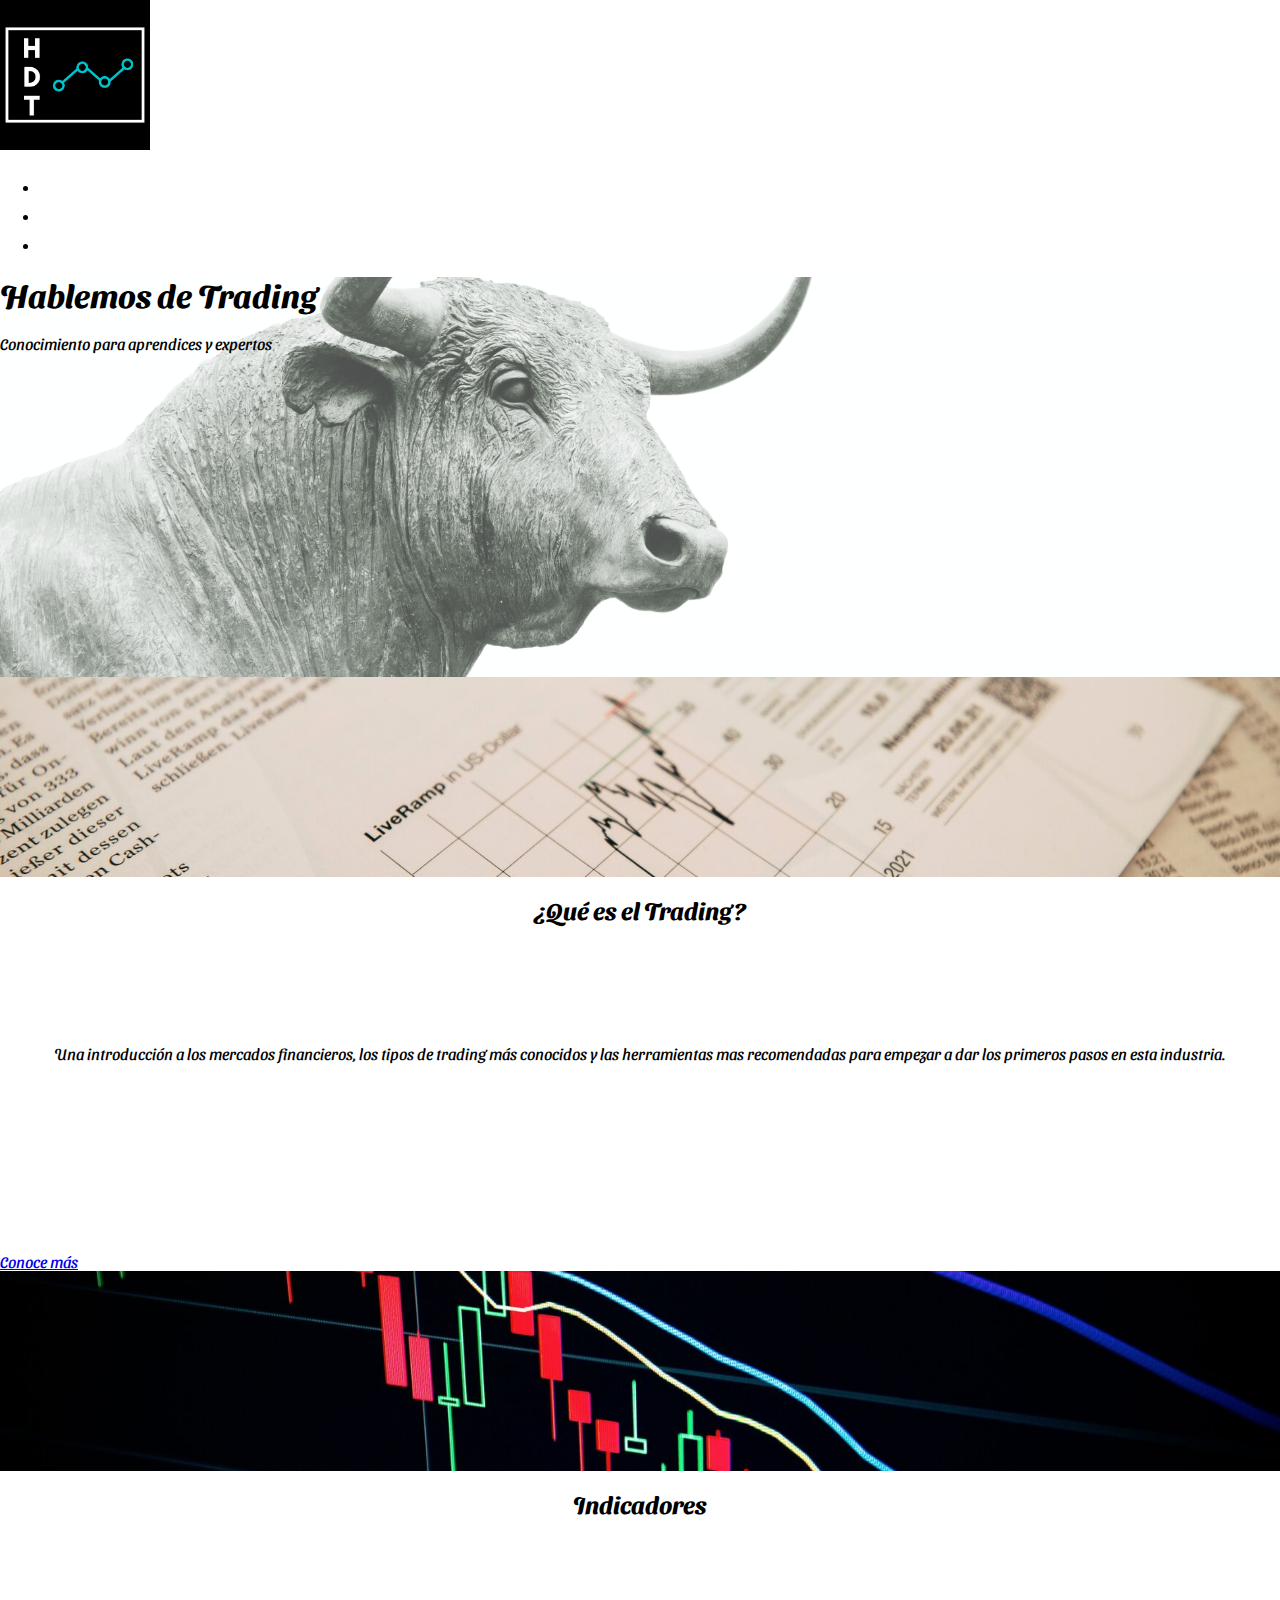
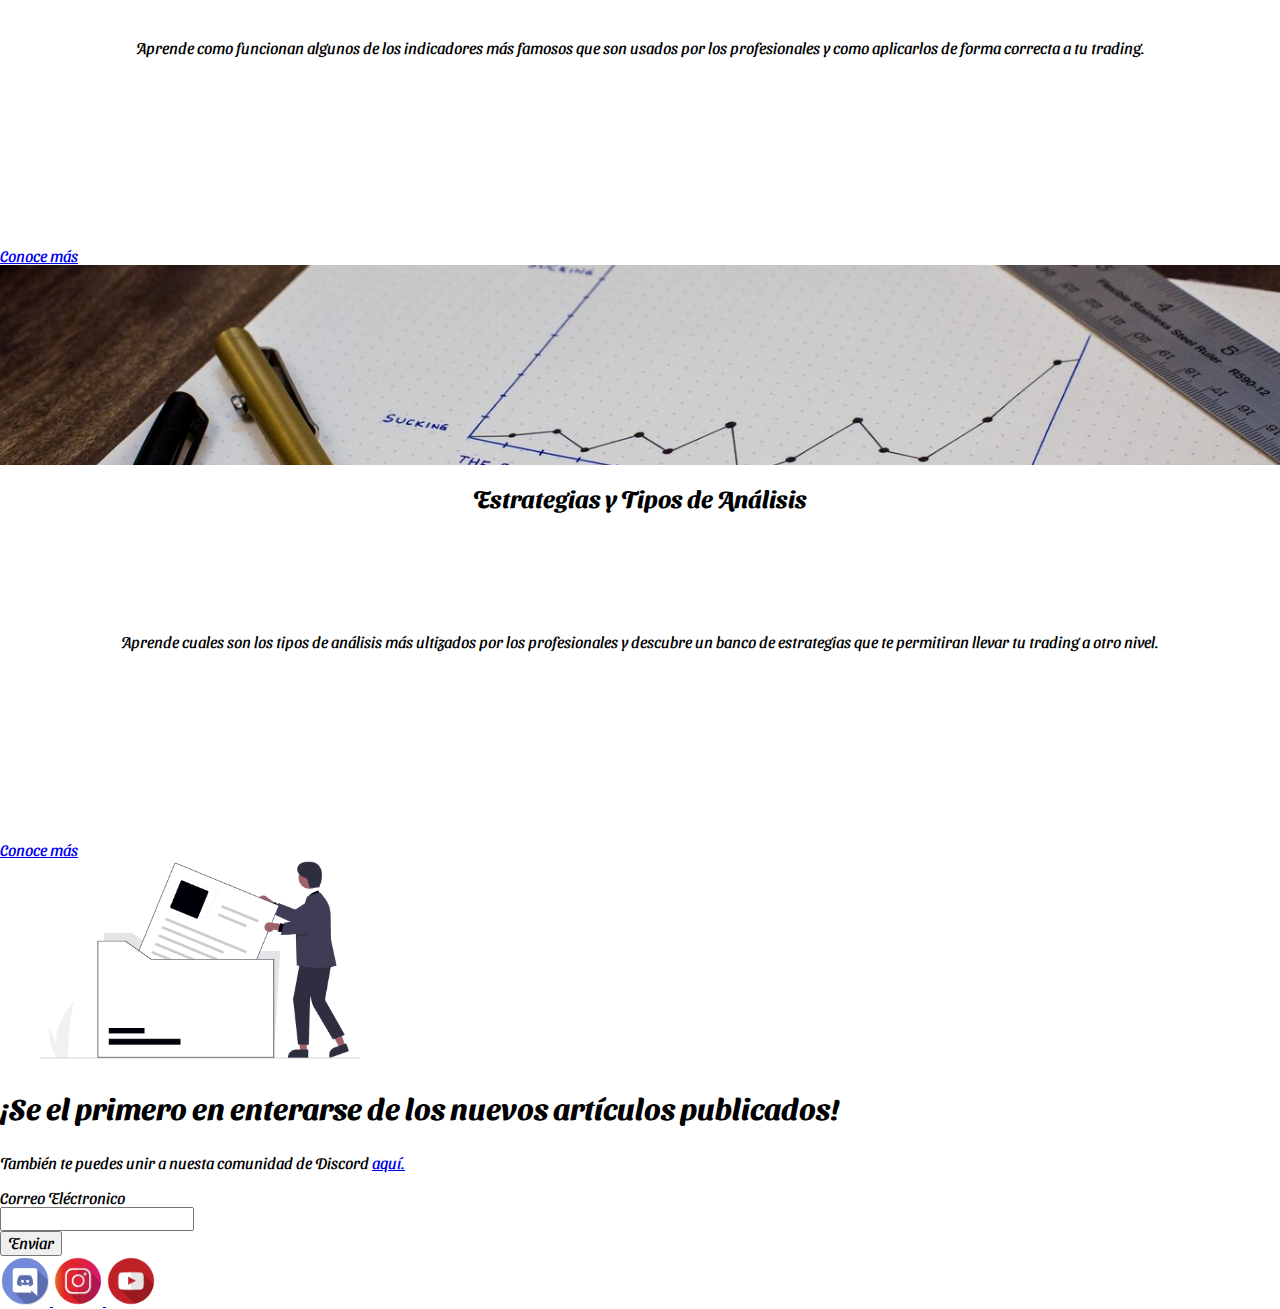
<file: index.html>
<!DOCTYPE html>
<html lang="es">
<head>
    <meta charset="UTF-8">
    <meta http-equiv="X-UA-Compatible" content="IE=edge">
    <meta name="viewport" content="width=device-width, initial-scale=1.0">
    <title>Hablemos de Trading</title>
    <link rel="stylesheet" href="normalize.css">
    <link href="https://cdn.jsdelivr.net/npm/bootstrap@5.0.0-beta3/dist/css/bootstrap.min.css" rel="stylesheet" integrity="sha384-eOJMYsd53ii+scO/bJGFsiCZc+5NDVN2yr8+0RDqr0Ql0h+rP48ckxlpbzKgwra6" crossorigin="anonymous">
    <link rel="stylesheet" href="Estilos.css">
    <link rel="preconnect" href="https://fonts.gstatic.com">
<link href="https://fonts.googleapis.com/css2?family=Sansita+Swashed&display=swap" rel="stylesheet">
</head>

<body>
    <header>
        <nav class="navbar navbar-expand-lg navbar-dark bg-dark">
    
            <div class="container-fluid"  > 
                <a class="navbar-brand" href="HDT.png"> 
                    <img src="./HDT.png" alt="" width="150" height="150">
                </a>
                <ul class="nav" style="height: max-content;" >
                    <li class="nav-item active" >                      
                        <a class="nav-link"  href="index.html">Inicio</a>
                    </li>
                    <li class="nav-item">
                        <a class="nav-link" href="#">Resultados</a>
                    </li>
                    <li class="nav-item">
                        <a class="nav-link" href="#Redes">Contacto</a>
                    </li>
                </ul>
            </div>      
        </nav> 

        <div class="cover d-flex justify-content-center align-items-center flex-column">

            <h1> Hablemos de Trading </h1>
            <p> Conocimiento para aprendices y expertos </p>
           

        </div>

    </header>
  
    <section>  
     
        <div class="container mt-5 mb-5">
            
            <div class="row justify-content-center">     
                <div class="col-12 col-sm-6 col-md-4 col-lg-3 mt-2">              
                    <div class="card">
                        <div class="cover cover-small" style="background-image:url(./Hablemos\ de\ Trading_1.jpg);">    
                        
                        </div>
                        <div class="card-body">
                            <h2 style="text-align: center;" class="card-title">¿Qué es el Trading?</h5>
                            <p style="text-align: center;" class="card-text">Una introducción a los mercados financieros, los tipos de trading más conocidos y las herramientas mas recomendadas para empezar a dar los primeros pasos en esta industria.</p>
                            <a href="Que es el trading.HTML" class="btn btn-dark">Conoce más</a>
                        </div>
                    </div>
                </div>

                <div class="col-12 col-sm-6 col-md-4 col-lg-3 mt-2">
                    <div class="card">
                        <div class="cover cover-small" style="background-image:url(./Hablemos\ de\ Trading_Indicadores.jpg);">    
                        
                        </div>
                        <div class="card-body">
                            <h2 style="text-align: center;" class="card-title">Indicadores</h5>
                            <p style="text-align: center;" class="card-text">Aprende como funcionan algunos de los indicadores más famosos que son usados por los profesionales y como aplicarlos de forma correcta a tu trading.</p>
                            <a href="Pag. ppal. indicadores.HTML" class="btn btn-dark">Conoce más</a>
                        </div>
                            
                    </div>
                </div>
                
        
                <div class="col-12 col-sm-6 col-md-4 col-lg-3 mt-2">
                    <div class="card">
                        <div class="cover cover-small" style="background-image:url(./Hablemos\ de\ Trading_Estrategias.jpg);">    
                        
                        </div>
                        <div class="card-body">
                            <h2 style="text-align: center;" class="card-title">Estrategias y Tipos de Análisis</h5>
                            <p style="text-align: center;" class="card-text">Aprende cuales son los tipos de análisis más ultizados por los profesionales y descubre un banco de estrategias que te permitiran llevar tu trading a otro nivel.</p>
                            <a href="Estrategias.HTML" class="btn btn-dark">Conoce más</a>
                        </div>
                    </div>
                </div>
            </div>

            
        </div>
    </div>
        

    </section>

    <section>
        <div class="container mt-5 mb-5">
            <div class="row">
                
                    <div class="row" id="msg">
                                        
                    </div>
                    <div class="mt-5 col-12 col-sm-6">
                        <h3 id="Msg_title">
                            ¡Se el primero en enterarse de los nuevos artículos publicados! 
                        </h3>
                        <p>
                            También te puedes unir a nuesta comunidad de Discord
                            <a href="https://discord.com/channels/814961801434497104/814961801434497108">aquí.</a>
                        </p>
                    </div>
                
            </div>    
            <form action="">
                <Label for="email">Correo Eléctronico</Label>
                <div class="mt-1 d-flex">
                    <div class="mx-2 flex-fill ">
                        <input type="email" id="email" class="form-control">
                    </div>
                    <Button type="submit" class="btn btn-dark">
                        Enviar
                    </Button>
                </div>
            </form>
        </div>
    </section>

    <section>
        <div class="container mt-5 mb-5">
            <div class="d-flex justify-content-evenly" id="Redes"> 

                    <a href="https://discord.com/channels/814961801434497104/814961801434497108">
                        <img src="./HDT_Discord.png" alt="" width="50" height="50">
                    </a>
               

               
                    <a href="https://www.instagram.com/h_d_trading/?hl=es-la">
                        <img src="./HDT_instagram.png" alt="" width="50" height="50">
                    </a>
               
                
                
                    <a href="https://www.youtube.com/channel/UCg4RAH8ohyH5I2p2olfKfFg">
                        <img src="./HDT_Youtube.png" alt="" width="50" height="50">
                    </a>
                
            </div>   
        </div>
    </section>

  
</body>
</html>
</file>
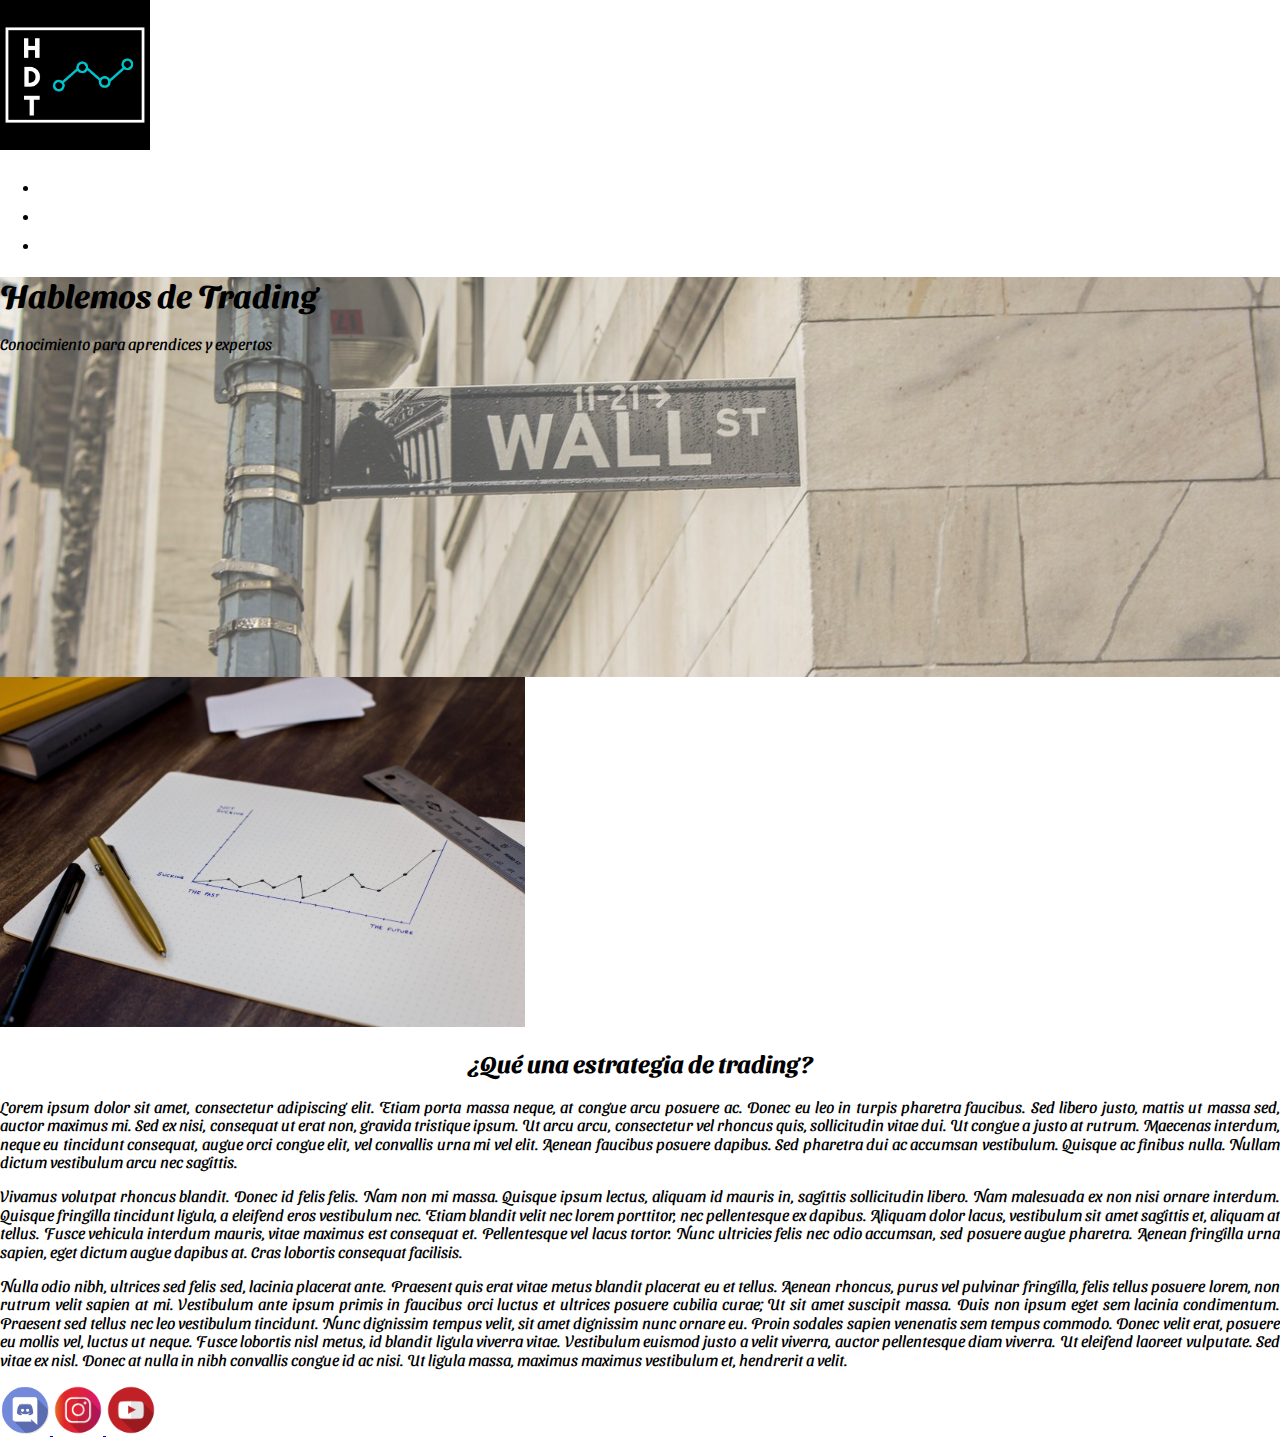
<file: Estrategias.HTML>
<!DOCTYPE html>
<html lang="es">
<head>
    <meta charset="UTF-8">
    <meta http-equiv="X-UA-Compatible" content="IE=edge">
    <meta name="viewport" content="width=device-width, initial-scale=1.0">
    <title>Hablemos de Trading</title>
    <link rel="stylesheet" href="normalize.css">
    <link href="https://cdn.jsdelivr.net/npm/bootstrap@5.0.0-beta3/dist/css/bootstrap.min.css" rel="stylesheet" integrity="sha384-eOJMYsd53ii+scO/bJGFsiCZc+5NDVN2yr8+0RDqr0Ql0h+rP48ckxlpbzKgwra6" crossorigin="anonymous">
    <link rel="stylesheet" href="Estilos.css">
    <link rel="preconnect" href="https://fonts.gstatic.com">
<link href="https://fonts.googleapis.com/css2?family=Sansita+Swashed&display=swap" rel="stylesheet">
</head>

<body>
    <header>
         <nav class="navbar navbar-expand-lg navbar-dark bg-dark">
    
            <div class="container-fluid"  > 
                <a class="navbar-brand" href="HDT.png"> 
                    <img src="./HDT.png" alt="" width="150" height="150">
                </a>
                <ul class="nav" style="height: max-content;" >
                    <li class="nav-item active" >                      
                        <a class="nav-link"  href="index.html">Inicio</a>
                    </li>
                    <li class="nav-item">
                        <a class="nav-link" href="#">Resultados</a>
                    </li>
                    <li class="nav-item">
                        <a class="nav-link" href="#Redes">Contacto</a>
                    </li>
                </ul>
            </div>      
        </nav> 

        <div class="cover d-flex justify-content-end align-items-start flex-column p-5" id="Q_T_H">

            <h1> Hablemos de Trading </h1>
            <p> Conocimiento para aprendices y expertos </p>
           

        </div>

    </header>

    <Section>
        <div class="container mt-5 mb-5">
            <img src="./Hablemos de Trading_Estrategias.jpg" alt="" height="350" class="float-end mx-4">
        
            <h2 style="text-align: center;">
                ¿Qué una estrategia de trading?
            </h2>
            
            <p style="text-align: justify;">
                Lorem ipsum dolor sit amet, consectetur adipiscing elit. Etiam porta massa neque, at congue arcu posuere ac. Donec eu leo in turpis pharetra faucibus. Sed libero justo, mattis ut massa sed, auctor maximus mi. Sed ex nisi, consequat ut erat non, gravida tristique ipsum. Ut arcu arcu, consectetur vel rhoncus quis, sollicitudin vitae dui. Ut congue a justo at rutrum. Maecenas interdum, neque eu tincidunt consequat, augue orci congue elit, vel convallis urna mi vel elit. Aenean faucibus posuere dapibus. Sed pharetra dui ac accumsan vestibulum. Quisque ac finibus nulla. Nullam dictum vestibulum arcu nec sagittis.
            </p>
            <p style="text-align: justify;">
                Vivamus volutpat rhoncus blandit. Donec id felis felis. Nam non mi massa. Quisque ipsum lectus, aliquam id mauris in, sagittis sollicitudin libero. Nam malesuada ex non nisi ornare interdum. Quisque fringilla tincidunt ligula, a eleifend eros vestibulum nec. Etiam blandit velit nec lorem porttitor, nec pellentesque ex dapibus. Aliquam dolor lacus, vestibulum sit amet sagittis et, aliquam at tellus. Fusce vehicula interdum mauris, vitae maximus est consequat et. Pellentesque vel lacus tortor. Nunc ultricies felis nec odio accumsan, sed posuere augue pharetra. Aenean fringilla urna sapien, eget dictum augue dapibus at. Cras lobortis consequat facilisis.
            </p>
            <p style="text-align: justify;">
                Nulla odio nibh, ultrices sed felis sed, lacinia placerat ante. Praesent quis erat vitae metus blandit placerat eu et tellus. Aenean rhoncus, purus vel pulvinar fringilla, felis tellus posuere lorem, non rutrum velit sapien at mi. Vestibulum ante ipsum primis in faucibus orci luctus et ultrices posuere cubilia curae; Ut sit amet suscipit massa. Duis non ipsum eget sem lacinia condimentum. Praesent sed tellus nec leo vestibulum tincidunt. Nunc dignissim tempus velit, sit amet dignissim nunc ornare eu. Proin sodales sapien venenatis sem tempus commodo. Donec velit erat, posuere eu mollis vel, luctus ut neque. Fusce lobortis nisl metus, id blandit ligula viverra vitae. Vestibulum euismod justo a velit viverra, auctor pellentesque diam viverra. Ut eleifend laoreet vulputate. Sed vitae ex nisl. Donec at nulla in nibh convallis congue id ac nisi. Ut ligula massa, maximus maximus vestibulum et, hendrerit a velit.
            </p>
           
        </div>

    </Section>

    <section>
        <div class="container mt-5 mb-5">
            <div class="d-flex justify-content-evenly" id="Redes"> 

                    <a href="https://discord.com/channels/814961801434497104/814961801434497108">
                        <img src="./HDT_Discord.png" alt="" width="50" height="50">
                    </a>
               

               
                    <a href="https://www.instagram.com/h_d_trading/?hl=es-la">
                        <img src="./HDT_instagram.png" alt="" width="50" height="50">
                    </a>
               
                
                
                    <a href="https://www.youtube.com/channel/UCg4RAH8ohyH5I2p2olfKfFg">
                        <img src="./HDT_Youtube.png" alt="" width="50" height="50">
                    </a>
                
            </div>   
        </div>
    </section>

</body>
</html>
</file>
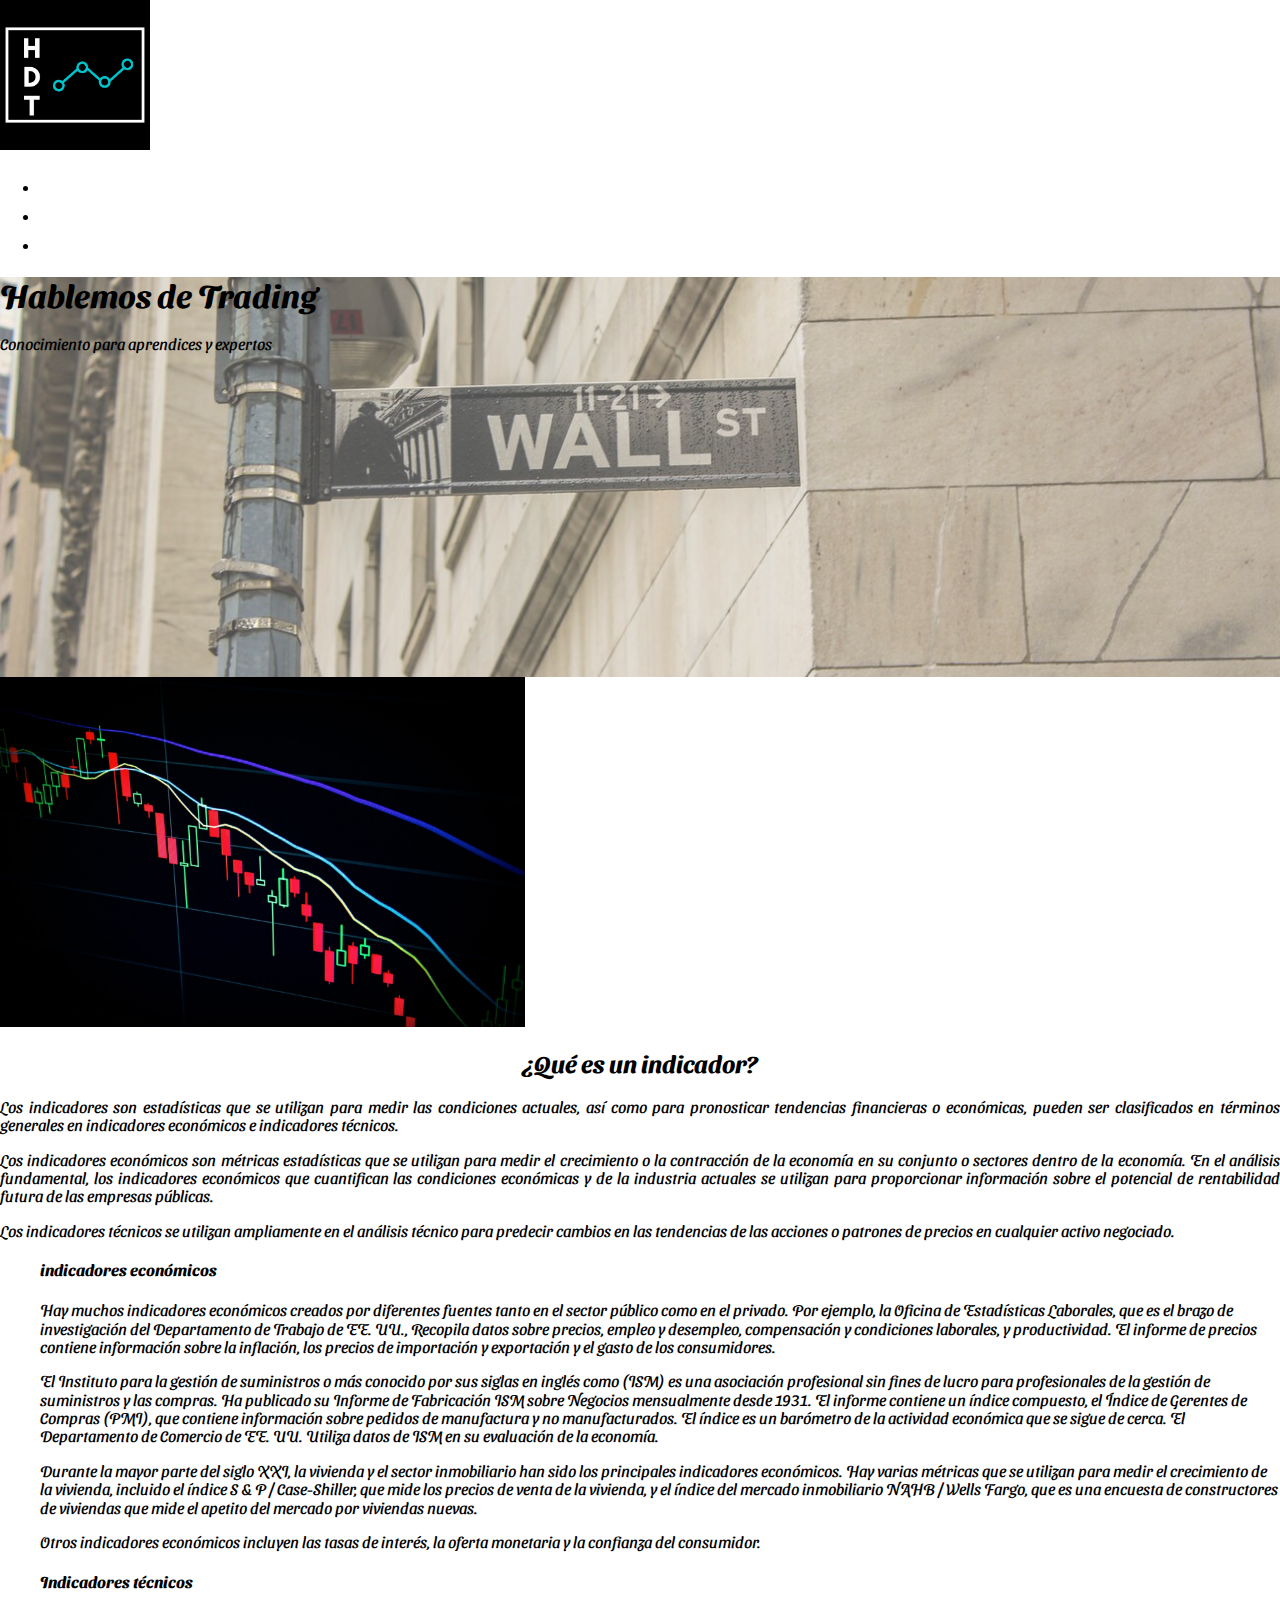
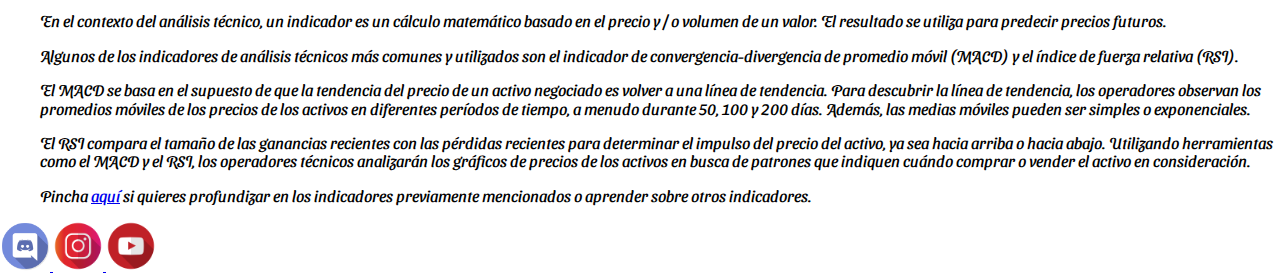
<file: Indicadores.HTML>
<!DOCTYPE html>
<html lang="es">
<head>
    <meta charset="UTF-8">
    <meta http-equiv="X-UA-Compatible" content="IE=edge">
    <meta name="viewport" content="width=device-width, initial-scale=1.0">
    <title>Hablemos de Trading</title>
    <link rel="stylesheet" href="normalize.css">
    <link href="https://cdn.jsdelivr.net/npm/bootstrap@5.0.0-beta3/dist/css/bootstrap.min.css" rel="stylesheet" integrity="sha384-eOJMYsd53ii+scO/bJGFsiCZc+5NDVN2yr8+0RDqr0Ql0h+rP48ckxlpbzKgwra6" crossorigin="anonymous">
    <link rel="stylesheet" href="Estilos.css">
    <link rel="preconnect" href="https://fonts.gstatic.com">
<link href="https://fonts.googleapis.com/css2?family=Sansita+Swashed&display=swap" rel="stylesheet">
</head>

<body>
    <header>
         <nav class="navbar navbar-expand-lg navbar-dark bg-dark">
    
            <div class="container-fluid"  > 
                <a class="navbar-brand" href="HDT.png"> 
                    <img src="./HDT.png" alt="" width="150" height="150">
                </a>
                <ul class="nav" style="height: max-content;" >
                    <li class="nav-item active" >                      
                        <a class="nav-link"  href="index.html">Inicio</a>
                    </li>
                    <li class="nav-item">
                        <a class="nav-link" href="Pag. ppal. indicadores.HTML">Indicadores</a>
                    </li>
                    <li class="nav-item">
                        <a class="nav-link" href="#Redes">Contacto</a>
                    </li>
                </ul>
            </div>      
        </nav> 

        <div class="cover d-flex justify-content-end align-items-start flex-column p-5" id="Q_T_H">

            <h1> Hablemos de Trading </h1>
            <p> Conocimiento para aprendices y expertos </p>
           

        </div>

    </header>

    <Section>
        <div class="container mt-5 mb-5">
            <img src="./Hablemos de Trading_Indicadores.jpg" alt="" height="350" class="float-end mx-4">
        
            <h2 style="text-align: center;">
                ¿Qué es un indicador?
            </h2>
            
            <p style="text-align: justify;">
                Los indicadores son estadísticas que se utilizan para medir las condiciones actuales, así como para pronosticar tendencias financieras o económicas, pueden ser clasificados en términos generales en indicadores económicos e indicadores técnicos. 
            </p>
            <p style="text-align: justify;">
                Los indicadores económicos son métricas estadísticas que se utilizan para medir el crecimiento o la contracción de la economía en su conjunto o sectores dentro de la economía. En el análisis fundamental, los indicadores económicos que cuantifican las condiciones económicas y de la industria actuales se utilizan para proporcionar información sobre el potencial de rentabilidad futura de las empresas públicas.
            </p>
            <p style="text-align: justify;">
                Los indicadores técnicos se utilizan ampliamente en el análisis técnico para predecir cambios en las tendencias de las acciones o patrones de precios en cualquier activo negociado.
            </p>

            <Ul>
                <h4 style="text-align: start;">
                    indicadores económicos
                </h4>
                <p>
                    Hay muchos indicadores económicos creados por diferentes fuentes tanto en el sector público como en el privado. Por ejemplo, la Oficina de Estadísticas Laborales, que es el brazo de investigación del Departamento de Trabajo de EE. UU., Recopila datos sobre precios, empleo y desempleo, compensación y condiciones laborales, y productividad. El informe de precios contiene información sobre la inflación, los precios de importación y exportación y el gasto de los consumidores.
                </p>
                <p>
                    El Instituto para la gestión de suministros o más conocido por sus siglas en inglés como (ISM) es una asociación profesional sin fines de lucro para profesionales de la gestión de suministros y las compras. Ha publicado su Informe de Fabricación ISM sobre Negocios mensualmente desde 1931. El informe contiene un índice compuesto, el Índice de Gerentes de Compras (PMI), que contiene información sobre pedidos de manufactura y no manufacturados. El índice es un barómetro de la actividad económica que se sigue de cerca. El Departamento de Comercio de EE. UU. Utiliza datos de ISM en su evaluación de la economía.
                </p>
                <p>
                    Durante la mayor parte del siglo XXI, la vivienda y el sector inmobiliario han sido los principales indicadores económicos. Hay varias métricas que se utilizan para medir el crecimiento de la vivienda, incluido el índice S & P / Case-Shiller, que mide los precios de venta de la vivienda, y el índice del mercado inmobiliario NAHB / Wells Fargo, que es una encuesta de constructores de viviendas que mide el apetito del mercado por viviendas nuevas. 
                </p>
                <p>
                    Otros indicadores económicos incluyen las tasas de interés, la oferta monetaria y la confianza del consumidor.
                </p>
            </Ul>

            <Ul>
              
                <h4 style="text-align: start;">
                    Indicadores técnicos
                </h4>
                <p>
                    En el contexto del análisis técnico, un indicador es un cálculo matemático basado en el precio y / o volumen de un valor. El resultado se utiliza para predecir precios futuros.
                </p>
                <p>
                    Algunos de los indicadores de análisis técnicos más comunes y utilizados son el indicador de convergencia-divergencia de promedio móvil (MACD) y el índice de fuerza relativa (RSI).
                </p>
                <p>
                    El MACD se basa en el supuesto de que la tendencia del precio de un activo negociado es volver a una línea de tendencia. Para descubrir la línea de tendencia, los operadores observan los promedios móviles de los precios de los activos en diferentes períodos de tiempo, a menudo durante 50, 100 y 200 días. Además, las medias móviles pueden ser simples o exponenciales.
                </p>
                <p>
                    El RSI compara el tamaño de las ganancias recientes con las pérdidas recientes para determinar el impulso del precio del activo, ya sea hacia arriba o hacia abajo. Utilizando herramientas como el MACD y el RSI, los operadores técnicos analizarán los gráficos de precios de los activos en busca de patrones que indiquen cuándo comprar o vender el activo en consideración.
                </p>
                <p>
                    Pincha 
                    <a href="./Lista indicadores.HTML">aquí</a>
                    si quieres profundizar en los indicadores previamente mencionados o aprender sobre otros indicadores.

                </p>
                
            </Ul>
           
        </div>

    </Section>

    <section>
        <div class="container mt-5 mb-5">
            <div class="d-flex justify-content-evenly" id="Redes"> 

                    <a href="https://discord.com/channels/814961801434497104/814961801434497108">
                        <img src="./HDT_Discord.png" alt="" width="50" height="50">
                    </a>
               

               
                    <a href="https://www.instagram.com/h_d_trading/?hl=es-la">
                        <img src="./HDT_instagram.png" alt="" width="50" height="50">
                    </a>
               
                
                
                    <a href="https://www.youtube.com/channel/UCg4RAH8ohyH5I2p2olfKfFg">
                        <img src="./HDT_Youtube.png" alt="" width="50" height="50">
                    </a>
                
            </div>   
        </div>
    </section>

</body>
</html>
</file>
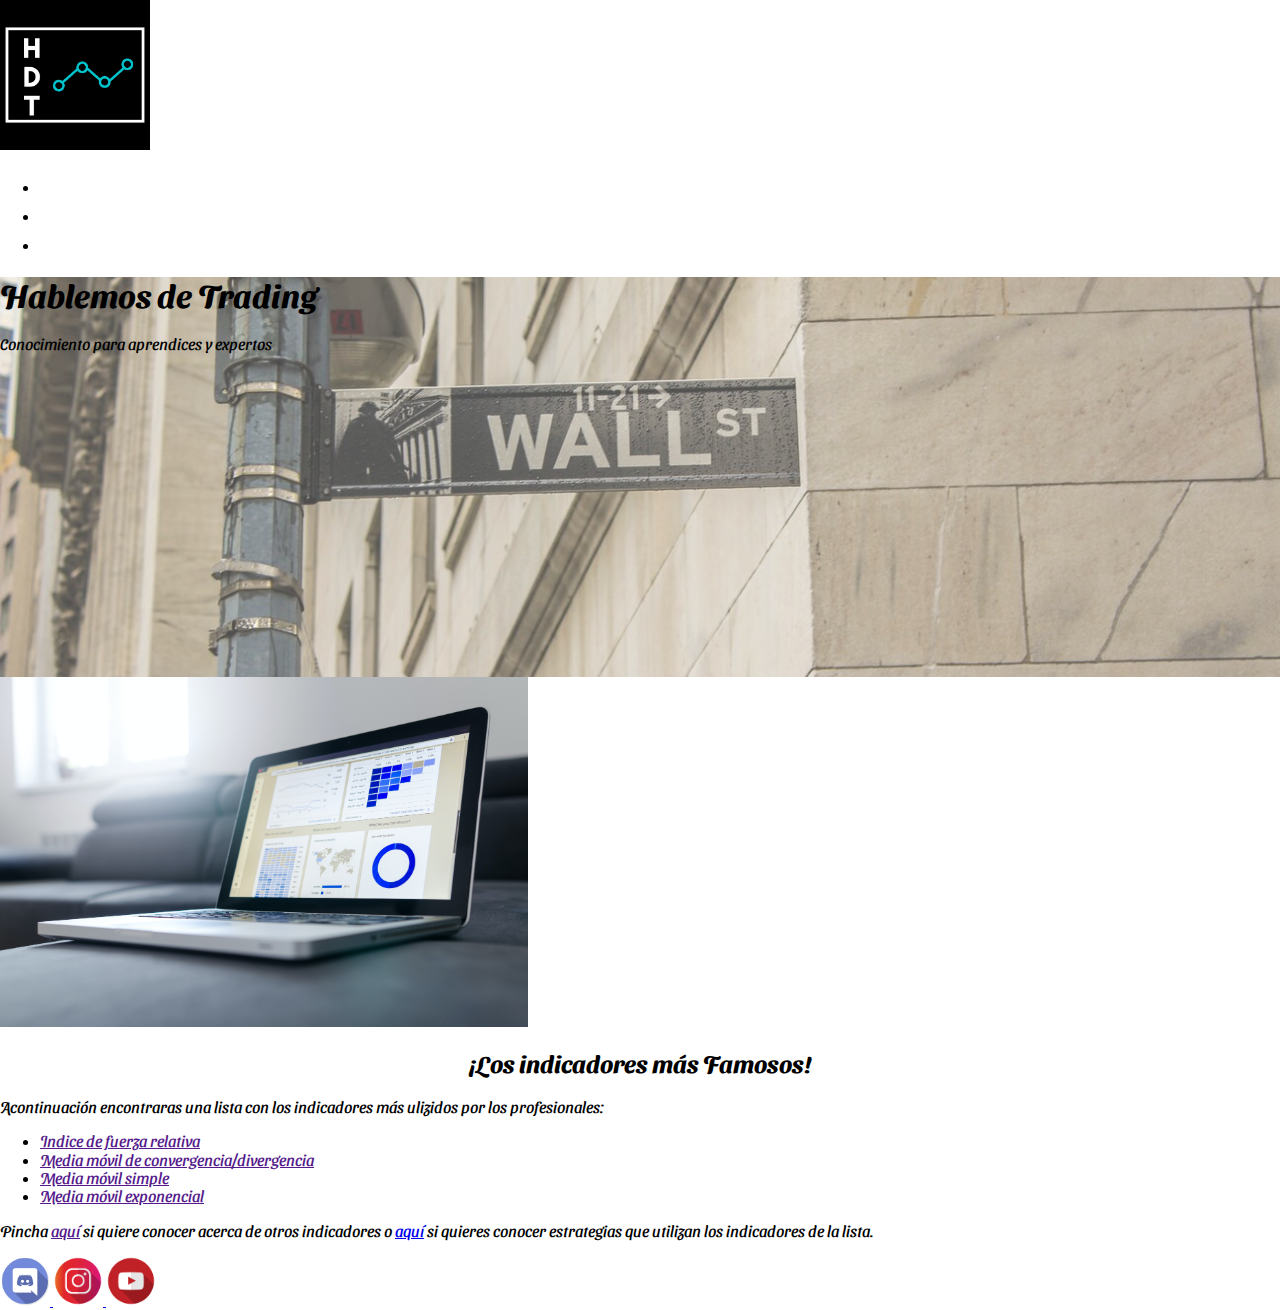
<file: Lista indicadores.HTML>
<!DOCTYPE html>
<html lang="es">
<head>
    <meta charset="UTF-8">
    <meta http-equiv="X-UA-Compatible" content="IE=edge">
    <meta name="viewport" content="width=device-width, initial-scale=1.0">
    <title>Hablemos de Trading</title>
    <link rel="stylesheet" href="normalize.css">
    <link href="https://cdn.jsdelivr.net/npm/bootstrap@5.0.0-beta3/dist/css/bootstrap.min.css" rel="stylesheet" integrity="sha384-eOJMYsd53ii+scO/bJGFsiCZc+5NDVN2yr8+0RDqr0Ql0h+rP48ckxlpbzKgwra6" crossorigin="anonymous">
    <link rel="stylesheet" href="Estilos.css">
    <link rel="preconnect" href="https://fonts.gstatic.com">
<link href="https://fonts.googleapis.com/css2?family=Sansita+Swashed&display=swap" rel="stylesheet">
</head>

<body>
    <header>
         <nav class="navbar navbar-expand-lg navbar-dark bg-dark">
    
            <div class="container-fluid"  > 
                <a class="navbar-brand" href="HDT.png"> 
                    <img src="./HDT.png" alt="" width="150" height="150">
                </a>
                <ul class="nav" style="height: max-content;" >
                    <li class="nav-item active" >                      
                        <a class="nav-link"  href="index.html">Inicio</a>
                    </li>
                    <li class="nav-item">
                        <a class="nav-link" href="Pag. ppal. indicadores.HTML">indicadores</a>
                    </li>
                    <li class="nav-item">
                        <a class="nav-link" href="#Redes">Contacto</a>
                    </li>
                </ul>
            </div>      
        </nav> 

        <div class="cover d-flex justify-content-end align-items-start flex-column p-5" id="Q_T_H">

            <h1> Hablemos de Trading </h1>
            <p> Conocimiento para aprendices y expertos </p>
           

        </div>

    </header>

    <Section>
        <div class="container mt-5 mb-5">
            <img src="./Lista indicadores_HDT.jpg" alt="" height="350" class="float-end mx-4">
        
            <h2 style="text-align: center;">
                ¡Los indicadores más Famosos!
            </h2>
           
            <p style="text-align: justify;">
                Acontinuación encontraras una lista con los indicadores más ulizidos por los profesionales:
            </p>

            <ul>
                <li> <a href="">Indice de fuerza relativa</a></li>
                <li> <a href="">Media móvil de convergencia/divergencia</a></li>
                <li> <a href="">Media móvil simple</a></li>
                <li> <a href="">Media móvil exponencial</a></li>
            </ul>
            <p style="text-align: justify;">
                Pincha <a href="">aquí</a> si quiere conocer acerca de otros indicadores o <a href="./Estrategias.HTML">aquí</a> si quieres conocer estrategias que utilizan los indicadores de la lista. 
            </p>
            
        </div>

    </Section>

    <section>
        <div class="container mt-5 mb-5">
            <div class="d-flex justify-content-evenly" id="Redes"> 

                    <a href="https://discord.com/channels/814961801434497104/814961801434497108">
                        <img src="./HDT_Discord.png" alt="" width="50" height="50">
                    </a>
               

               
                    <a href="https://www.instagram.com/h_d_trading/?hl=es-la">
                        <img src="./HDT_instagram.png" alt="" width="50" height="50">
                    </a>
               
                
                
                    <a href="https://www.youtube.com/channel/UCg4RAH8ohyH5I2p2olfKfFg">
                        <img src="./HDT_Youtube.png" alt="" width="50" height="50">
                    </a>
                
            </div>   
        </div>
    </section>

</body>
</html>
</file>
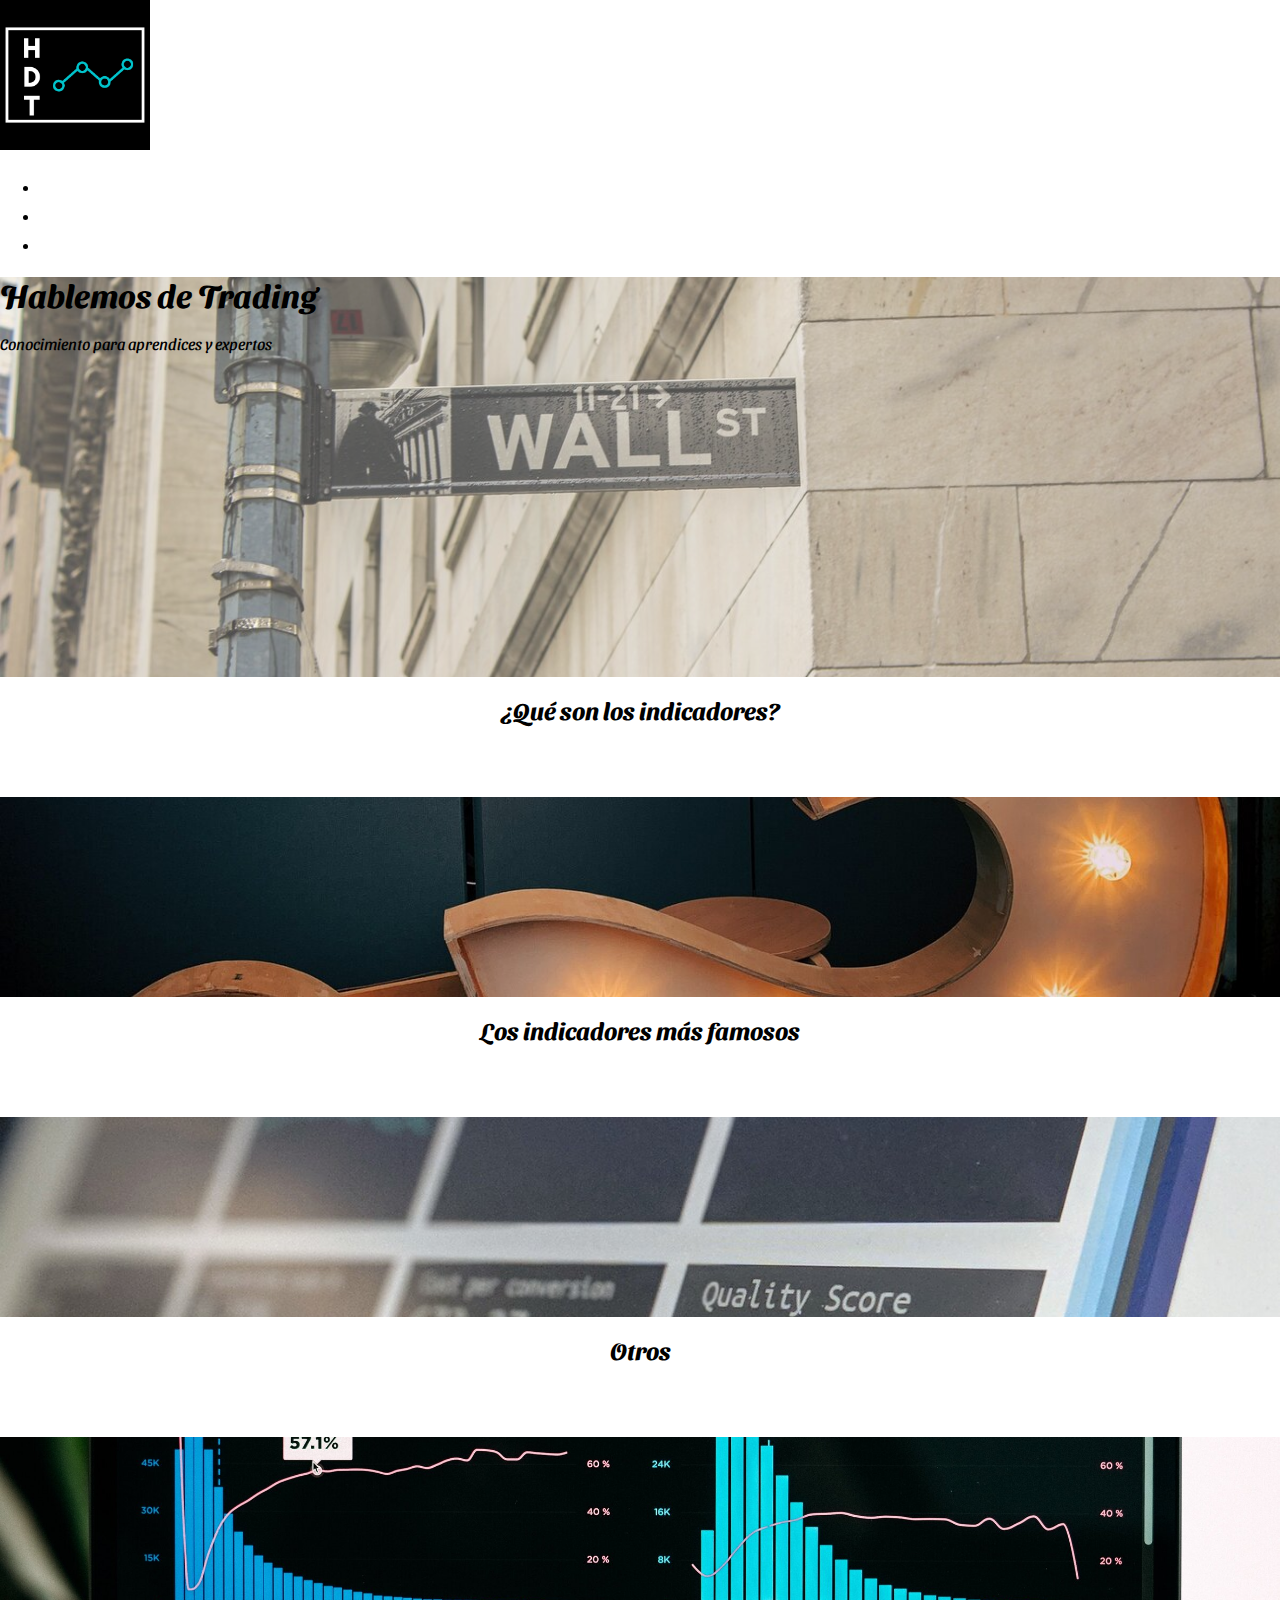
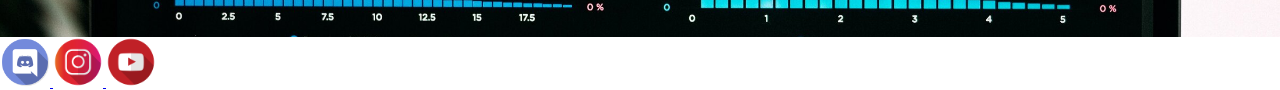
<file: Pag. ppal. indicadores.HTML>
<!DOCTYPE html>
<html lang="es">
<head>
    <meta charset="UTF-8">
    <meta http-equiv="X-UA-Compatible" content="IE=edge">
    <meta name="viewport" content="width=device-width, initial-scale=1.0">
    <title>Hablemos de Trading</title>
    <link rel="stylesheet" href="normalize.css">
    <link href="https://cdn.jsdelivr.net/npm/bootstrap@5.0.0-beta3/dist/css/bootstrap.min.css" rel="stylesheet" integrity="sha384-eOJMYsd53ii+scO/bJGFsiCZc+5NDVN2yr8+0RDqr0Ql0h+rP48ckxlpbzKgwra6" crossorigin="anonymous">
    <link rel="stylesheet" href="Estilos.css">
    <link rel="preconnect" href="https://fonts.gstatic.com">
<link href="https://fonts.googleapis.com/css2?family=Sansita+Swashed&display=swap" rel="stylesheet">
</head>

<body>
    <header>
         <nav class="navbar navbar-expand-lg navbar-dark bg-dark">
    
            <div class="container-fluid"  > 
                <a class="navbar-brand" href="HDT.png"> 
                    <img src="./HDT.png" alt="" width="150" height="150">
                </a>
                <ul class="nav" style="height: max-content;" >
                    <li class="nav-item active" >                      
                        <a class="nav-link"  href="index.html">Inicio</a>
                    </li>
                    <li class="nav-item">
                        <a class="nav-link" href="#">Resultados</a>
                    </li>
                    <li class="nav-item">
                        <a class="nav-link" href="#Redes">Contacto</a>
                    </li>
                </ul>
            </div>      
        </nav> 

        <div class="cover d-flex justify-content-end align-items-start flex-column p-5" id="Q_T_H">

            <h1> Hablemos de Trading </h1>
            <p> Conocimiento para aprendices y expertos </p>
           

        </div>

    </header>

    <Section>
        
        <div class="container mt-5 mb-5">
            <div class="d-flex justify-content-evenly">
                <div class="col-12 col-sm-6 col-md-4 col-lg-3 mt-2">
                    <h2 style="text-align: center;height: 5rem;">¿Qué son los indicadores?</h2>
                    <a href="./Indicadores.HTML">
                        <div class="cover cover-small" style="background-image: url(./Que_Son_Los_Indicadores_HDT.jpg);">
                           
                        </div>  
                    </a>
                </div>
                <div class="col-12 col-sm-6 col-md-4 col-lg-3 mt-2">
                    <h2 style="text-align: center;height: 5rem;">Los indicadores más famosos</h2>
                    <a href="./Lista indicadores.HTML">
                        <div class="cover cover-small" style="background-image: url(./HDT_Indicadores.jpg);">
                           
                        </div>  
                    </a>
                </div>
                <div class="col-12 col-sm-6 col-md-4 col-lg-3 mt-2">
                    <h2 style="text-align: center; height: 5rem; vertical-align: middle;">Otros</h2>
                    <a href="#">
                        <div class="cover cover-small" style="background-image: url(./HDT_Indicadores_1.jpg);">
                           
                        </div>  
                    </a>
                </div>

            </div>
        </div>

    </Section>

    <section>
        <div class="container mt-5 mb-5">
            <div class="d-flex justify-content-evenly" id="Redes"> 

                    <a href="https://discord.com/channels/814961801434497104/814961801434497108">
                        <img src="./HDT_Discord.png" alt="" width="50" height="50">
                    </a>
               

               
                    <a href="https://www.instagram.com/h_d_trading/?hl=es-la">
                        <img src="./HDT_instagram.png" alt="" width="50" height="50">
                    </a>
               
                
                
                    <a href="https://www.youtube.com/channel/UCg4RAH8ohyH5I2p2olfKfFg">
                        <img src="./HDT_Youtube.png" alt="" width="50" height="50">
                    </a>
                
            </div>   
        </div>
    </section>

</body>
</html>
</file>
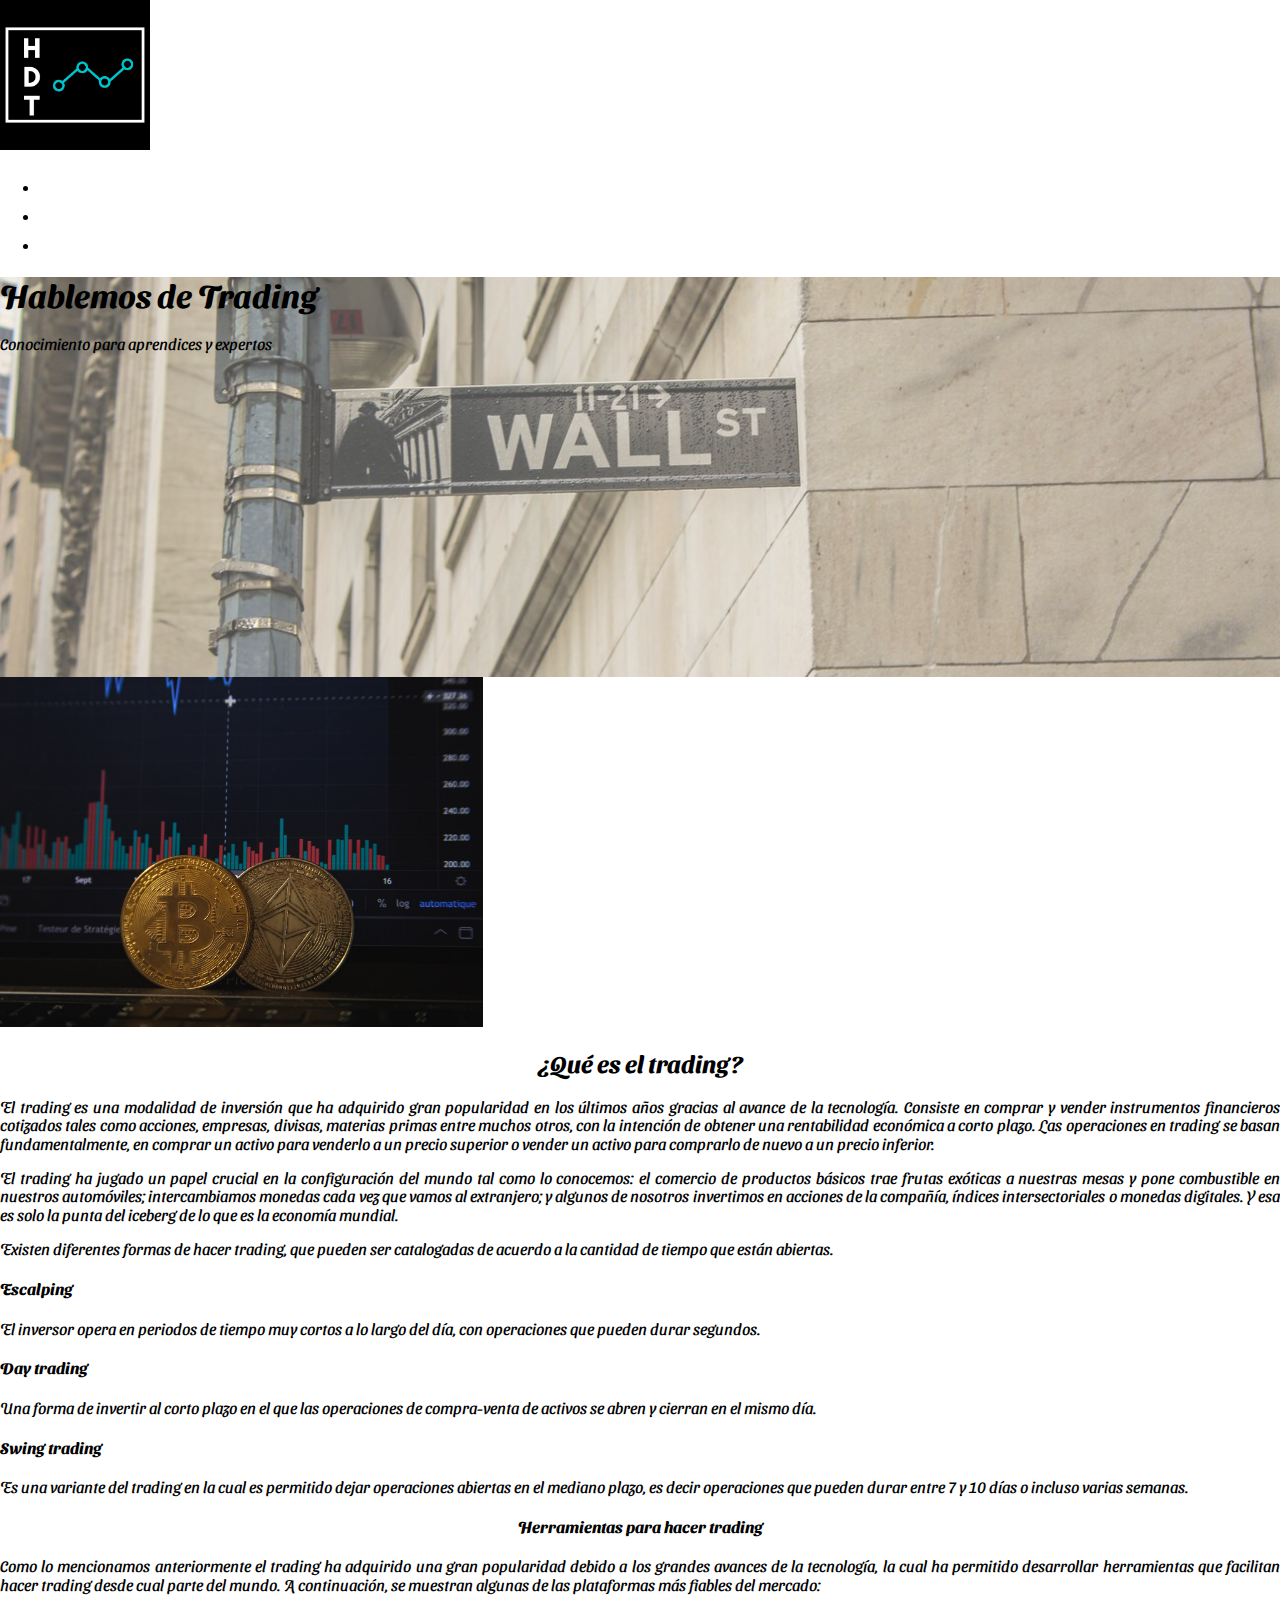
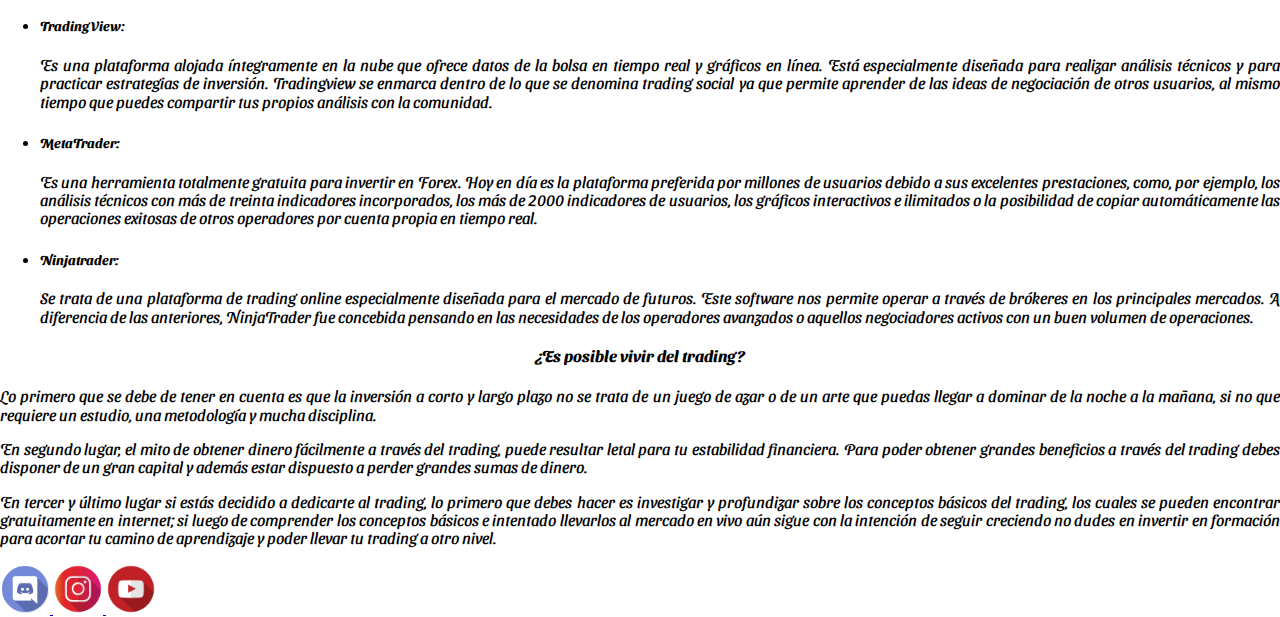
<file: Que es el trading.HTML>
<!DOCTYPE html>
<html lang="es">
<head>
    <meta charset="UTF-8">
    <meta http-equiv="X-UA-Compatible" content="IE=edge">
    <meta name="viewport" content="width=device-width, initial-scale=1.0">
    <title>Hablemos de Trading</title>
    <link rel="stylesheet" href="normalize.css">
    <link href="https://cdn.jsdelivr.net/npm/bootstrap@5.0.0-beta3/dist/css/bootstrap.min.css" rel="stylesheet" integrity="sha384-eOJMYsd53ii+scO/bJGFsiCZc+5NDVN2yr8+0RDqr0Ql0h+rP48ckxlpbzKgwra6" crossorigin="anonymous">
    <link rel="stylesheet" href="Estilos.css">
    <link rel="preconnect" href="https://fonts.gstatic.com">
<link href="https://fonts.googleapis.com/css2?family=Sansita+Swashed&display=swap" rel="stylesheet">
</head>

<body>
    <header>
         <nav class="navbar navbar-expand-lg navbar-dark bg-dark">
    
            <div class="container-fluid"  > 
                <a class="navbar-brand" href="HDT.png"> 
                    <img src="./HDT.png" alt="" width="150" height="150">
                </a>
                <ul class="nav" style="height: max-content;" >
                    <li class="nav-item active" >                      
                        <a class="nav-link"  href="index.html">Inicio</a>
                    </li>
                    <li class="nav-item">
                        <a class="nav-link" href="#">Resultados</a>
                    </li>
                    <li class="nav-item">
                        <a class="nav-link" href="#Redes">Contacto</a>
                    </li>
                </ul>
            </div>      
        </nav> 

        <div class="cover d-flex justify-content-end align-items-start flex-column p-5" id="Q_T_H">

            <h1> Hablemos de Trading </h1>
            <p> Conocimiento para aprendices y expertos </p>
           

        </div>

    </header>

    <Section>
        <div class="container mt-5 mb-5">
            <img src="./Hablemos de Trading_Que es el trading.jpg" alt="" height="350" class="float-end mx-4">
        
            <h2 style="text-align: center;">
                ¿Qué es el trading?
            </h2>
            
            <p style="text-align: justify;">
                El trading es una modalidad de inversión que ha adquirido gran popularidad en los últimos años gracias al avance de la tecnología. Consiste en comprar y vender instrumentos financieros cotizados tales como acciones, empresas, divisas, materias primas entre muchos otros, con la intención de obtener una rentabilidad económica a corto plazo. Las operaciones en trading se basan fundamentalmente, en comprar un activo para venderlo a un precio superior o vender un activo para comprarlo de nuevo a un precio inferior. 
            </p>
            <p style="text-align: justify;">
                El trading ha jugado un papel crucial en la configuración del mundo tal como lo conocemos: el comercio de productos básicos trae frutas exóticas a nuestras mesas y pone combustible en nuestros automóviles; intercambiamos monedas cada vez que vamos al extranjero; y algunos de nosotros invertimos en acciones de la compañía, índices intersectoriales o monedas digitales. Y esa es solo la punta del iceberg de lo que es la economía mundial.
            </p>
            <p style="text-align: justify;">
                Existen diferentes formas de hacer trading, que pueden ser catalogadas de acuerdo a la cantidad de tiempo que están abiertas. 
            </p>

            <h4 style="text-align: start;">
                Escalping
            </h4>
            <p style="text-align: justify;">
                El inversor opera en periodos de tiempo muy cortos a lo largo del día, con operaciones que pueden durar segundos.
            </p>

            <h4 style="text-align: start;">
                Day trading
            </h4>
            <p style="text-align: justify;">
                Una forma de invertir al corto plazo en el que las operaciones de compra-venta de activos se abren y cierran en el mismo día. 
            </p>

            <h4 style="text-align: start;">
                Swing trading
            </h4>
            <p style="text-align: justify;">
                Es una variante del trading en la cual es permitido dejar operaciones abiertas en el mediano plazo, es decir operaciones que pueden durar entre 7 y 10 días o incluso varias semanas. 
            </p>

            <h4 style="text-align: center;">
                Herramientas para hacer trading
            </h4>
            <p style="text-align: justify;">
                Como lo mencionamos anteriormente el trading ha adquirido una gran popularidad debido a los grandes avances de la tecnología,  la cual ha permitido desarrollar herramientas que facilitan hacer trading desde cual parte del mundo. A continuación, se muestran algunas de las plataformas más fiables del mercado: 
            </p>
            <ul>
                <li>
                    <h5 style="text-align: start;">
                        Trading View:
                    </h5>
                    <p style="text-align: justify;">
                        Es una plataforma alojada íntegramente en la nube que ofrece datos de la bolsa en tiempo real y gráficos en línea. Está especialmente diseñada para realizar análisis técnicos y para practicar estrategias de inversión. Tradingview se enmarca dentro de lo que se denomina trading social ya que permite aprender de las ideas de negociación de otros usuarios, al mismo tiempo que puedes compartir tus propios análisis con la comunidad.
                    </p>
                </li>

                <li>
                    <h5 style="text-align: start;">
                        MetaTrader:
                    </h5>
                    <p style="text-align: justify;">
                        Es una herramienta totalmente gratuita para invertir en Forex. Hoy en día es la plataforma preferida por millones de usuarios debido a sus excelentes prestaciones, como, por ejemplo, los análisis técnicos con más de treinta indicadores incorporados, los más de 2000 indicadores de usuarios, los gráficos interactivos e ilimitados o la posibilidad de copiar automáticamente las operaciones exitosas de otros operadores por cuenta propia en tiempo real.
                    </p>
                </li>

                <li>
                    <h5 style="text-align: start;">
                        Ninjatrader:
                    </h5>
                    <p style="text-align: justify;">
                        Se trata de una plataforma de trading online especialmente diseñada para el mercado de futuros. Este software nos permite operar a través de brókeres en los principales mercados. A diferencia de las anteriores, NinjaTrader fue concebida pensando en las necesidades de los operadores avanzados o aquellos negociadores activos con un buen volumen de operaciones.
                    </p>
                </li>
            </ul>

            <h4 style="text-align: center;">
                ¿Es posible vivir del trading?
            </h4>
            <p style="text-align: justify;">
                Lo primero que se debe de tener en cuenta es que la inversión a corto y largo plazo no se trata de un juego de azar o de un arte que puedas llegar a dominar de la noche a la mañana, si no que requiere un estudio, una metodología y mucha disciplina.
            </p>
            <p style="text-align: justify;">
                En segundo lugar, el mito de obtener dinero fácilmente a través del trading, puede resultar letal para tu estabilidad financiera. Para poder obtener grandes beneficios a través del trading debes disponer de un gran capital y además estar dispuesto a perder grandes sumas de dinero. 
            </p>
            <p style="text-align: justify;">
                En tercer y último lugar si estás decidido a dedicarte al trading, lo primero que debes hacer es investigar  y profundizar sobre los conceptos básicos del trading, los cuales se pueden encontrar gratuitamente en internet; si luego de comprender los conceptos básicos e intentado llevarlos al mercado en vivo aún sigue con la intención de seguir creciendo no dudes en invertir en formación para acortar tu camino de aprendizaje y poder llevar tu trading a otro nivel. 
            </p>

        </div>

    </Section>

    <section>
        <div class="container mt-5 mb-5">
            <div class="d-flex justify-content-evenly" id="Redes"> 

                    <a href="https://discord.com/channels/814961801434497104/814961801434497108">
                        <img src="./HDT_Discord.png" alt="" width="50" height="50">
                    </a>
               

               
                    <a href="https://www.instagram.com/h_d_trading/?hl=es-la">
                        <img src="./HDT_instagram.png" alt="" width="50" height="50">
                    </a>
               
                
                
                    <a href="https://www.youtube.com/channel/UCg4RAH8ohyH5I2p2olfKfFg">
                        <img src="./HDT_Youtube.png" alt="" width="50" height="50">
                    </a>
                
            </div>   
        </div>
    </section>

</body>
</html>
</file>
<file: Estilos.css>
body{

    font-family: 'Sansita Swashed', cursive;
}

.nav-link {
    color: white;
    font-size: 25px;
}
.cover{
    height: 400px;
    color:black;
    background-image: url(./Hablemos\ de\ Trading.jpg);
    background-size: cover;
    background-position: center;
    background-color: rgba(255, 255, 255, 0.3);
    background-blend-mode: lighten;   
}

.cover-small{
    height: 200px;
    background-blend-mode: normal   ;
}

.card-title{
    min-height: 8rem;
}

.card-text{
    min-height: 12rem;
}

.card{
      
        box-shadow: 0 4px 6px -1px rgba(0, 0, 0, 0.3), 0 2px 4px -1 rgba(0, 0, 0, 0.1);
}

#msg{

    height: 200px;
    width: 400px;
    background-image: url(./HDT_Mensajería.png);
    background-size: cover;
    background-position: center;
    background-color: rgba(255, 255, 255, 0.3);
}

#Msg_title{
    font-size: 30px;
}

#Q_T_H{
    height: 400px;
    color:black;
    background-image: url(./HDT_Que\ es\ el\ trading.jpg);
    background-size: cover;
    background-position: center;
    background-color: rgba(255, 255, 255, 0.3);
    background-blend-mode: lighten;   
}
</file>
